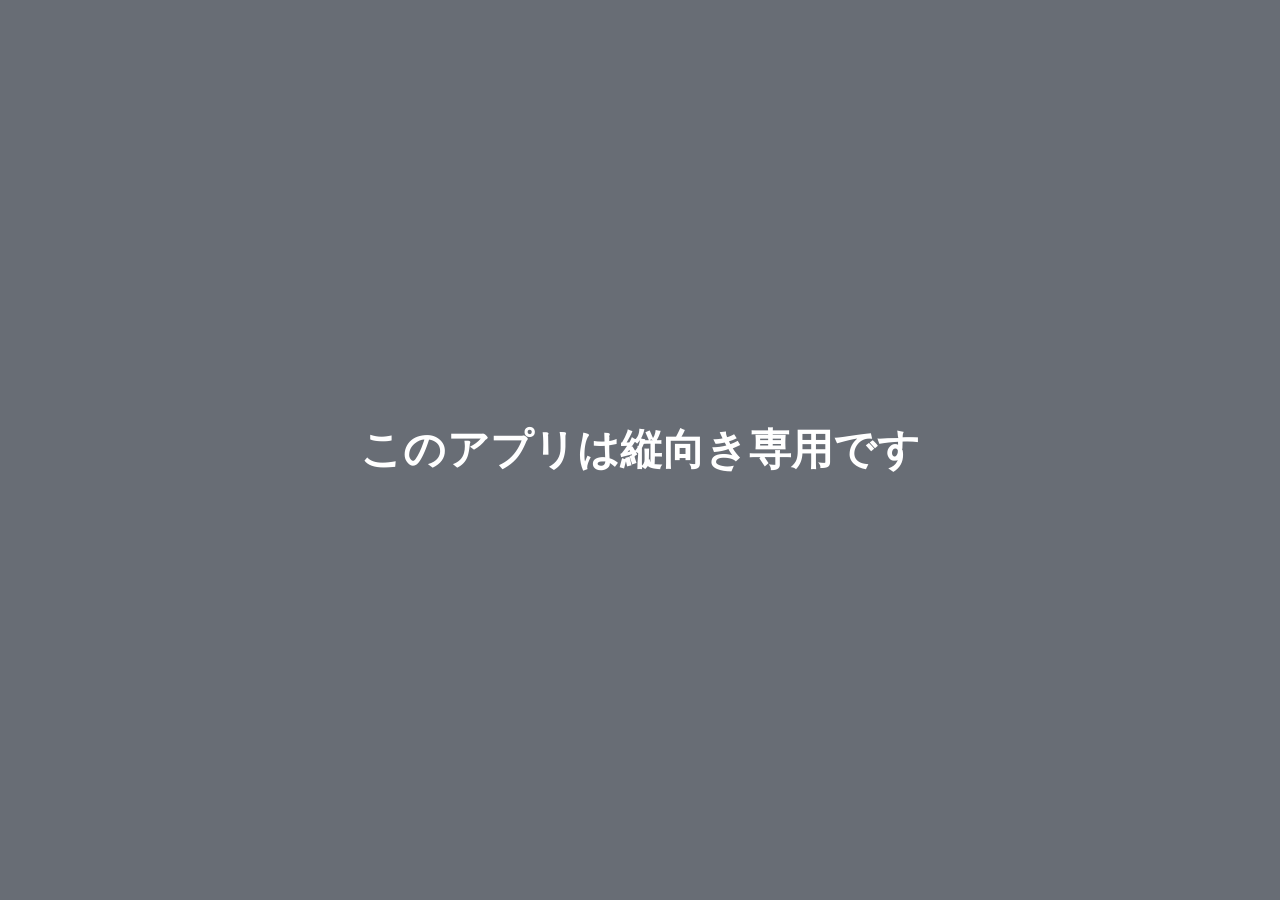
<file: index.html>
<!doctype html>
<html lang="ja">
<head>
  <meta charset="utf-8">
  <meta name="viewport" content="width=device-width,initial-scale=1,viewport-fit=cover,user-scalable=no">
  <meta name="theme-color" content="#0d0f14">
  <meta name="apple-mobile-web-app-capable" content="yes">
  <meta name="apple-mobile-web-app-status-bar-style" content="black-translucent">
  <meta name="apple-mobile-web-app-title" content="EDH Life">
  <meta name="mobile-web-app-capable" content="yes">
  <link rel="manifest" href="./manifest.webmanifest">
  <link rel="icon" href="./icon.svg" type="image/svg+xml">
  <link rel="apple-touch-icon" href="./icon.svg">
  <link rel="stylesheet" href="./styles.css?v=34">
  <link rel="stylesheet" href="./counters.css?v=34">
  <link rel="stylesheet" href="./v2.css?v=9">
  <title>EDH Life Counter</title>
</head>
<body>
  <div id="portraitOnlyGuard" role="alert" aria-live="assertive">
    このアプリは縦向き専用です
  </div>

  <div id="stage">
    <div id="app" class="c4"></div>

    <div id="tools">
      <button type="button" id="undo" title="Undo" aria-label="Undo">
        <svg class="mi" viewBox="0 -960 960 960" aria-hidden="true"><path d="M320-200q-17 0-28.5-11.5T280-240q0-17 11.5-28.5T320-280h244q63 0 109.5-40T720-420q0-60-46.5-100T564-560H312l76 76q11 11 11 28t-11 28q-11 11-28 11t-28-11L188-572q-6-6-8.5-13t-2.5-15q0-8 2.5-15t8.5-13l144-144q11-11 28-11t28 11q11 11 11 28t-11 28l-76 76h252q97 0 166.5 63T800-420q0 94-69.5 157T564-200H320Z"/></svg>
      </button>

      <div class="dw">
        <button type="button" id="dice" title="ダイス" aria-label="ダイス">
          <svg class="mi" viewBox="0 -960 960 960" aria-hidden="true"><path d="M300-240q25 0 42.5-17.5T360-300q0-25-17.5-42.5T300-360q-25 0-42.5 17.5T240-300q0 25 17.5 42.5T300-240Zm0-360q25 0 42.5-17.5T360-660q0-25-17.5-42.5T300-720q-25 0-42.5 17.5T240-660q0 25 17.5 42.5T300-600Zm180 180q25 0 42.5-17.5T540-480q0-25-17.5-42.5T480-540q-25 0-42.5 17.5T420-480q0 25 17.5 42.5T480-420Zm180 180q25 0 42.5-17.5T720-300q0-25-17.5-42.5T660-360q-25 0-42.5 17.5T600-300q0 25 17.5 42.5T660-240Zm0-360q25 0 42.5-17.5T720-660q0-25-17.5-42.5T660-720q-25 0-42.5 17.5T600-660q0 25 17.5 42.5T660-600ZM200-120q-33 0-56.5-23.5T120-200v-560q0-33 23.5-56.5T200-840h560q33 0 56.5 23.5T840-760v560q0 33-23.5 56.5T760-120H200Zm0-80h560v-560H200v560Z"/></svg>
        </button>
        <div id="dm" class="dm">
          <button type="button" id="one">1個</button>
          <button type="button" id="all">全員</button>
        </div>
      </div>

      <button type="button" id="quickReset" title="長押しで全リセット" aria-label="長押しで全リセット">
        <svg class="mi" viewBox="0 -960 960 960" aria-hidden="true"><path d="M393-132q-103-29-168-113.5T160-440q0-57 19-108.5t54-94.5q11-12 27-12.5t29 12.5q11 11 11.5 27T290-586q-24 31-37 68t-13 78q0 81 47.5 144.5T410-209q13 4 21.5 15t8.5 24q0 20-14 31.5t-33 6.5Zm174 0q-19 5-33-7t-14-32q0-12 8.5-23t21.5-15q75-24 122.5-87T720-440q0-100-70-170t-170-70h-3l16 16q11 11 11 28t-11 28q-11 11-28 11t-28-11l-84-84q-6-6-8.5-13t-2.5-15q0-8 2.5-15t8.5-13l84-84q11-11 28-11t28 11q11 11 11 28t-11 28l-16 16h3q134 0 227 93t93 227q0 109-65 194T567-132Z"/></svg>
      </button>

      <button type="button" id="fs" title="フルスクリーン" aria-label="フルスクリーン">
        <svg class="mi fs-enter" viewBox="0 -960 960 960" aria-hidden="true"><path d="M200-200h80q17 0 28.5 11.5T320-160q0 17-11.5 28.5T280-120H160q-17 0-28.5-11.5T120-160v-120q0-17 11.5-28.5T160-320q17 0 28.5 11.5T200-280v80Zm560 0v-80q0-17 11.5-28.5T800-320q17 0 28.5 11.5T840-280v120q0 17-11.5 28.5T800-120H680q-17 0-28.5-11.5T640-160q0-17 11.5-28.5T680-200h80ZM200-760v80q0 17-11.5 28.5T160-640q-17 0-28.5-11.5T120-680v-120q0-17 11.5-28.5T160-840h120q17 0 28.5 11.5T320-800q0 17-11.5 28.5T280-760h-80Zm560 0h-80q-17 0-28.5-11.5T640-800q0-17 11.5-28.5T680-840h120q17 0 28.5 11.5T840-800v120q0 17-11.5 28.5T800-640q-17 0-28.5-11.5T760-680v-80Z"/></svg>
        <svg class="mi fs-exit" viewBox="0 -960 960 960" aria-hidden="true"><path d="M240-240h-80q-17 0-28.5-11.5T120-280q0-17 11.5-28.5T160-320h120q17 0 28.5 11.5T320-280v120q0 17-11.5 28.5T280-120q-17 0-28.5-11.5T240-160v-80Zm480 0v80q0 17-11.5 28.5T680-120q-17 0-28.5-11.5T640-160v-120q0-17 11.5-28.5T680-320h120q17 0 28.5 11.5T840-280q0 17-11.5 28.5T800-240h-80ZM240-720v-80q0-17 11.5-28.5T280-840q17 0 28.5 11.5T320-800v120q0 17-11.5 28.5T280-640H160q-17 0-28.5-11.5T120-680q0-17 11.5-28.5T160-720h80Zm480 0h80q17 0 28.5 11.5T840-680q0 17-11.5 28.5T800-640H680q-17 0-28.5-11.5T640-680v-120q0-17 11.5-28.5T680-840q17 0 28.5 11.5T720-800v80Z"/></svg>
      </button>

      <button type="button" id="set" title="設定" aria-label="設定">
        <svg class="mi" viewBox="0 -960 960 960" aria-hidden="true"><path d="M433-80q-27 0-46.5-18T363-142l-9-66q-13-5-24.5-12T307-235l-62 26q-25 11-50 2t-39-32l-47-82q-14-23-8-49t27-43l53-40q-1-7-1-13.5v-27q0-6.5 1-13.5l-53-40q-21-17-27-43t8-49l47-82q14-23 39-32t50 2l62 26q11-8 23-15t24-12l9-66q4-26 23.5-44t46.5-18h94q27 0 46.5 18t23.5 44l9 66q13 5 24.5 12t22.5 15l62-26q25-11 50-2t39 32l47 82q14 23 8 49t-27 43l-53 40q1 7 1 13.5v27q0 6.5-2 13.5l53 40q21 17 27 43t-8 49l-48 82q-14 23-39 32t-50-2l-60-26q-11 8-23 15t-24 12l-9 66q-4 26-23.5 44T527-80h-94Zm7-80h79l14-106q31-8 57.5-23.5T639-327l99 41 39-68-86-65q5-14 7-29.5t2-31.5q0-16-2-31.5t-7-29.5l86-65-39-68-99 42q-22-23-48.5-38.5T533-694l-13-106h-79l-14 106q-31 8-57.5 23.5T321-633l-99-41-39 68 86 64q-5 15-7 30t-2 32q0 16 2 31t7 30l-86 65 39 68 99-42q22 23 48.5 38.5T427-266l13 106Zm42-180q58 0 99-41t41-99q0-58-41-99t-99-41q-59 0-99.5 41T342-480q0 58 40.5 99t99.5 41Z"/></svg>
      </button>
    </div>

    <div id="dl" class="diceLayer"></div>

    <div id="counters" class="ov">
      <div class="modal counterPanel" role="dialog" aria-modal="true" aria-labelledby="counterTitle">
        <h2 id="counterTitle">特殊カウンター</h2>
        <div id="counterPlayer" class="counterPlayer"></div>
        <div class="counterGrid">
          <div class="specialCounterCard poison">
            <div class="specialCounterLabel">
              <svg class="counterIcon" viewBox="0 -960 960 960" aria-hidden="true"><path d="M240-80v-170q-39-17-68.5-45.5t-50-64.5q-20.5-36-31-77T80-520q0-158 112-259t288-101q176 0 288 101t112 259q0 42-10.5 83t-31 77q-20.5 36-50 64.5T720-250v170H240Zm80-80h40v-80h80v80h80v-80h80v80h40v-142q38-9 67.5-30t50-50q20.5-29 31.5-64t11-74q0-125-88.5-202.5T480-800q-143 0-231.5 77.5T160-520q0 39 11 74t31.5 64q20.5 29 50.5 50t67 30v142Zm100-200h120l-60-120-60 120Zm-80-80q33 0 56.5-23.5T420-520q0-33-23.5-56.5T340-600q-33 0-56.5 23.5T260-520q0 33 23.5 56.5T340-440Zm280 0q33 0 56.5-23.5T700-520q0-33-23.5-56.5T620-600q-33 0-56.5 23.5T540-520q0 33 23.5 56.5T620-440Z"/></svg>
              毒
            </div>
            <div class="specialCounterControls">
              <button type="button" data-counter-minus="poison" aria-label="毒カウンターを1減らす">−1</button>
              <input id="poisonInput" class="counterInput" type="number" min="0" step="1" inputmode="numeric" aria-label="毒カウンター">
              <button type="button" data-counter-plus="poison" aria-label="毒カウンターを1増やす">＋1</button>
            </div>
            <div class="counterHint">10個で敗北</div>
          </div>

          <div class="specialCounterCard experience">
            <div class="specialCounterLabel">
              <svg class="counterIcon" viewBox="0 -960 960 960" aria-hidden="true"><path d="m480-174-74 56q-12 9-24 .5t-7-22.5l29-92-73-52q-12-8-7-22t19-14h89l28-92-142-84q-18-11-28-29t-10-41v-234q0-33 23.5-56.5T360-880h240q33 0 56.5 23.5T680-800v234q0 23-10 41t-28 29l-142 84 28 92h89q14 0 19 14t-7 22l-73 52 29 92q5 14-7 22.5t-24-.5l-74-56ZM360-800v234l80 48v-282h-80Zm240 0h-80v282l80-48v-234Z"/></svg>
              経験
            </div>
            <div class="specialCounterControls">
              <button type="button" data-counter-minus="experience" aria-label="経験カウンターを1減らす">−1</button>
              <input id="experienceInput" class="counterInput" type="number" min="0" step="1" inputmode="numeric" aria-label="経験カウンター">
              <button type="button" data-counter-plus="experience" aria-label="経験カウンターを1増やす">＋1</button>
            </div>
            <div class="counterHint">プレイヤーに蓄積</div>
          </div>

          <div class="specialCounterCard speed">
            <div class="specialCounterLabel">
              <svg class="counterIcon" viewBox="0 -960 960 960" aria-hidden="true"><path d="M418-340q24 24 62 23.5t56-27.5l169-253q9-14-2.5-25.5T677-625L424-456q-27 18-28.5 55t22.5 61Zm62-460q36 0 71 6t68 19q16 6 34 22.5t10 31.5q-8 15-36 20t-45-1q-25-9-50.5-13.5T480-720q-133 0-226.5 93.5T160-400q0 42 11.5 83t32.5 77h552q23-38 33.5-79t10.5-85q0-26-4.5-51T782-504q-6-17-2-33t18-27q13-10 28.5-6t21.5 18q15 35 23 71.5t9 74.5q1 57-13 109t-41 99q-11 18-30 28t-40 10H204q-21 0-40-10t-30-28q-26-45-40-95.5T80-400q0-83 31.5-155.5t86-127Q252-737 325-768.5T480-800Z"/></svg>
              速度
            </div>
            <div class="specialCounterControls">
              <button type="button" data-counter-minus="speed" aria-label="速度を1減らす">−1</button>
              <input id="speedInput" class="counterInput" type="number" min="0" max="4" step="1" inputmode="numeric" aria-label="速度">
              <button type="button" data-counter-plus="speed" aria-label="速度を1増やす">＋1</button>
            </div>
            <div class="counterHint">最大4</div>
          </div>
        </div>
        <div class="acts"><button type="button" id="counterClose">閉じる</button></div>
      </div>
    </div>

    <div id="settings" class="ov">
      <div class="modal">
        <h2>ゲーム設定</h2>
        <div class="row">
          <b>人数</b>
          <div>
            <button type="button" data-count="2">2人</button>
            <button type="button" data-count="3">3人</button>
            <button type="button" data-count="4">4人</button>
          </div>
        </div>
        <div id="ps"></div>
        <div class="row">
          <b>ゲーム</b>
          <div><button type="button" id="reset">全リセット</button></div>
        </div>
        <div class="acts"><button type="button" id="close">閉じる</button></div>
      </div>
    </div>
  </div>

  <script src="./layout.js?v=31"></script>
  <script src="./app.js?v=34"></script>
  <script src="./edh-features.js?v=2"></script>
  <script src="./multitouch.js?v=6"></script>
  <script src="./dice-extra.js?v=1"></script>
  <script src="./v2-layout.js?v=4"></script>
</body>
</html>
</file>
<file: styles.css>
:root{
  --bg:#0d0f14;
  --line:#ffffff22;
  --txt:#f7f8fb;
  --mut:#aab2c2;
  --danger:#ff656d;
  --warn:#ffcc66;

  --board-w:844px;
  --board-h:390px;
  --board-scale:1;
  --board-rot:0deg;
  --board-left:50%;
  --board-top:50%;
  --gutter-start:8px;
  --gutter-end:52px;

  --ui-scale:1;
  --control-scale:1;
  --life-size:96px;
  --tool-scale:1;
  --tool-size:42px;
}

*{box-sizing:border-box}

html,body{
  width:100%;
  height:100%;
  margin:0;
  overflow:hidden;
  overscroll-behavior:none;
  background:var(--bg);
  color:var(--txt);
  font-family:system-ui,-apple-system,"Segoe UI",sans-serif;
  -webkit-user-select:none;
  user-select:none;
  -webkit-touch-callout:none;
}

button,input{font:inherit}
button{color:inherit;touch-action:manipulation}
.mi{display:block;width:100%;height:100%;fill:currentColor;pointer-events:none}

/* One logical board. Portrait rotates this finished board as one object. */
#stage{
  position:fixed;
  left:var(--board-left);
  top:var(--board-top);
  width:var(--board-w);
  height:var(--board-h);
  transform:translate(-50%,-50%) rotate(var(--board-rot)) scale(var(--board-scale));
  transform-origin:center;
  overflow:hidden;
  background:var(--bg);
}

/* Gameplay occupies the area between the device/chrome gutter and tool rail. */
#app{
  position:absolute;
  inset:0 var(--gutter-end) 0 var(--gutter-start);
  display:grid;
  background:var(--bg);
}

#app.c4,
#app.c3{
  grid-template-columns:minmax(0,1fr) minmax(0,1fr);
  grid-template-rows:minmax(0,1fr) minmax(0,1fr);
}
#app.c3 .p:nth-child(1){grid-column:1/3}
#app.c2{
  grid-template-columns:minmax(0,1fr);
  grid-template-rows:minmax(0,1fr) minmax(0,1fr);
}

.p{
  --pc:#666;
  position:relative;
  min-width:0;
  min-height:0;
  overflow:hidden;
  border:1px solid #0006;
  background:linear-gradient(180deg,color-mix(in srgb,var(--pc) 24%,#171b24),#11141b 76%);
}
.p.hide{display:none}

/* Top-side players face the opposite edge. Their gradient is reversed too. */
#app.c4 .p:nth-child(1),
#app.c4 .p:nth-child(2),
#app.c3 .p:nth-child(1),
#app.c2 .p:nth-child(1){
  background:linear-gradient(0deg,color-mix(in srgb,var(--pc) 24%,#171b24),#11141b 76%);
}

.pc{
  position:relative;
  width:100%;
  height:100%;
  display:flex;
  flex-direction:column;
  align-items:center;
  justify-content:center;
  gap:calc(4px * var(--ui-scale));
  padding:calc(6px * var(--ui-scale)) calc(8px * var(--ui-scale));
  transform-origin:center;
  overflow:hidden;
}
.pc>*{flex-shrink:0}

#app.c4 .p:nth-child(1) .pc,
#app.c4 .p:nth-child(2) .pc,
#app.c3 .p:nth-child(1) .pc,
#app.c2 .p:nth-child(1) .pc{
  transform:rotate(180deg);
}

.name{
  max-width:82%;
  overflow:hidden;
  text-overflow:ellipsis;
  white-space:nowrap;
  font-size:calc(16px * var(--ui-scale));
  font-weight:900;
  line-height:1;
  transform:translateY(calc(16px * var(--ui-scale)));
}

.lifeRow{
  width:96%;
  display:grid;
  grid-template-columns:
    calc(44px * var(--control-scale))
    calc(56px * var(--control-scale))
    minmax(0,1fr)
    calc(56px * var(--control-scale))
    calc(44px * var(--control-scale));
  align-items:center;
  gap:calc(5px * var(--control-scale));
  overflow:hidden;
}

.life{
  position:relative;
  isolation:isolate;
  width:100%;
  min-width:0;
  max-width:100%;
  padding:0;
  overflow:hidden;
  white-space:nowrap;
  text-align:center;
  border:0;
  border-radius:0;
  background:transparent;
  font-size:var(--life-size);
  font-weight:950;
  line-height:1;
  letter-spacing:-.06em;
  font-variant-numeric:tabular-nums;
  font-feature-settings:"tnum" 1;
  text-shadow:0 6px 18px #0006;
  transition:none;
}

.delta,.quick5{
  height:calc(70px * var(--control-scale));
  padding:0;
  display:grid;
  place-items:center;
  border:1px solid var(--line);
  border-radius:calc(18px * var(--control-scale));
  background:#ffffff12;
  font-weight:950;
}
.delta .mi{
  width:calc(38px * var(--control-scale));
  height:calc(38px * var(--control-scale));
}
.quick5{
  background:#07090d8c;
  font-size:calc(22px * var(--control-scale));
}
.delta:active,.quick5:active,.cmd button:active{background:#ffffff20}

.cmd{
  width:95%;
  padding:calc(4px * var(--ui-scale));
  border:1px solid var(--line);
  border-radius:calc(12px * var(--ui-scale));
  background:#07090d6b;
}
.cg{
  display:grid;
  grid-template-columns:repeat(3,minmax(0,1fr));
  gap:calc(4px * var(--ui-scale));
}
.cc{
  --c:#888;
  min-width:0;
  padding:calc(3px * var(--ui-scale));
  text-align:center;
  border:1px solid color-mix(in srgb,var(--c) 48%,#ffffff22);
  border-radius:calc(9px * var(--ui-scale));
  background:linear-gradient(180deg,color-mix(in srgb,var(--c) 13%,#141821),#10131a);
}
.cw{
  overflow:hidden;
  text-overflow:ellipsis;
  white-space:nowrap;
  font-size:calc(9px * var(--ui-scale));
  font-weight:900;
  line-height:1;
}
.cv{
  margin:calc(2px * var(--ui-scale)) 0 calc(3px * var(--ui-scale));
  font-size:calc(22px * var(--ui-scale));
  font-weight:950;
  font-variant-numeric:tabular-nums;
  line-height:1;
}
.cc.hot .cv{color:var(--danger)}
.cb{
  display:grid;
  grid-template-columns:1fr 1fr;
  gap:calc(3px * var(--ui-scale));
}
.cb button{
  min-height:calc(26px * var(--ui-scale));
  padding:0 calc(3px * var(--ui-scale));
  border:1px solid var(--line);
  border-radius:calc(7px * var(--ui-scale));
  background:#ffffff12;
  font-size:calc(13px * var(--ui-scale));
  font-weight:900;
}

.dead{
  position:absolute;
  left:8px;
  bottom:5px;
  z-index:9;
  color:var(--danger);
  font-size:10px;
  font-weight:900;
}

/* Defeat state remains editable but clearly de-emphasised. */
.p.defeated .pc>*:not(.dead){
  opacity:.48;
  filter:saturate(.45) brightness(.82);
}
.p.defeated .pc::after{
  content:"DEFEATED";
  position:absolute;
  inset:0;
  z-index:8;
  display:grid;
  place-items:center;
  pointer-events:none;
  background:rgba(4,6,9,.24);
  color:var(--danger);
  font-size:34px;
  font-weight:950;
  letter-spacing:.12em;
  text-shadow:0 0 12px rgba(255,101,109,.35),0 3px 14px rgba(0,0,0,.78);
}
.p.life-defeat .dead{display:none}

/* Long-press feedback for direct life input. */
@property --hold-angle{
  syntax:"<angle>";
  inherits:false;
  initial-value:0deg;
}
.life.holding::after{
  content:"";
  position:absolute;
  inset:5px 8px;
  z-index:2;
  padding:3px;
  pointer-events:none;
  border-radius:18px;
  background:conic-gradient(from -90deg,var(--warn) var(--hold-angle),rgba(255,255,255,.16) 0deg);
  -webkit-mask:linear-gradient(#000 0 0) content-box,linear-gradient(#000 0 0);
  -webkit-mask-composite:xor;
  mask-composite:exclude;
  filter:drop-shadow(0 0 5px rgba(255,204,102,.45));
  animation:life-hold-progress 600ms linear forwards;
}
.life.holding{
  text-shadow:0 0 14px rgba(255,204,102,.35),0 6px 18px #0006;
}
@keyframes life-hold-progress{
  from{--hold-angle:0deg}
  to{--hold-angle:360deg}
}

/* Utility rail. */
#tools{
  position:absolute;
  right:calc((var(--gutter-end) - var(--tool-size)) / 2);
  top:50%;
  z-index:20;
  display:flex;
  flex-direction:column;
  gap:calc(4px * var(--tool-scale));
  transform:translateY(-50%);
}
#tools>button,.dw>button{
  width:var(--tool-size);
  height:var(--tool-size);
  padding:calc(10px * var(--tool-scale));
  display:grid;
  place-items:center;
  border:1px solid var(--line);
  border-radius:calc(12px * var(--tool-scale));
  background:#111620ed;
  box-shadow:0 5px 16px #0005;
}
.dw{position:relative}
.dm{
  position:absolute;
  right:calc(var(--tool-size) + 6px);
  top:50%;
  display:none;
  gap:6px;
  padding:6px;
  transform:translateY(-50%);
  border:1px solid var(--line);
  border-radius:12px;
  background:#111620f2;
}
.dm.show{display:flex}
.dm button{
  min-width:calc(58px * var(--tool-scale));
  height:calc(38px * var(--tool-scale));
  border:1px solid var(--line);
  border-radius:10px;
  background:#202633;
  font-size:calc(14px * var(--tool-scale));
  font-weight:900;
}
.fs-exit{display:none}
#fs.active .fs-enter{display:none}
#fs.active .fs-exit{display:block}

/* Dice use the board coordinate system. */
.diceLayer{
  position:absolute;
  inset:0 var(--gutter-end) 0 var(--gutter-start);
  z-index:30;
  pointer-events:none;
}
.die{
  position:absolute;
  left:50%;
  top:50%;
  width:108px;
  height:108px;
  display:flex;
  align-items:center;
  justify-content:center;
  transform:translate(-50%,-50%);
  border:3px solid #ffffffc7;
  border-radius:22px;
  background:linear-gradient(145deg,#fff,#d8dde6);
  box-shadow:0 18px 42px #0007;
  animation:roll .8s cubic-bezier(.18,.78,.26,1.18);
}
.die.player{width:94px;height:94px}
.face{
  width:72%;
  height:72%;
  display:grid;
  grid-template:repeat(3,1fr)/repeat(3,1fr);
  align-items:center;
  justify-items:center;
}
.pip{
  width:16px;
  height:16px;
  border-radius:50%;
  background:#11151c;
  opacity:0;
}
.die.player .pip{width:14px;height:14px}
.face[data-v="1"] .p5,
.face[data-v="2"] .p1,.face[data-v="2"] .p9,
.face[data-v="3"] .p1,.face[data-v="3"] .p5,.face[data-v="3"] .p9,
.face[data-v="4"] .p1,.face[data-v="4"] .p3,.face[data-v="4"] .p7,.face[data-v="4"] .p9,
.face[data-v="5"] .p1,.face[data-v="5"] .p3,.face[data-v="5"] .p5,.face[data-v="5"] .p7,.face[data-v="5"] .p9,
.face[data-v="6"] .p1,.face[data-v="6"] .p3,.face[data-v="6"] .p4,.face[data-v="6"] .p6,.face[data-v="6"] .p7,.face[data-v="6"] .p9{opacity:1}
.face[data-v="1"] .p5{background:#d32f2f}
.rolling .face{animation:jitter .12s steps(2,end) infinite}
@keyframes jitter{50%{transform:translate(2px,-1px) rotate(2deg)}}
@keyframes roll{
  0%{opacity:0;transform:translate(-50%,-50%) translate(var(--x0,-80px),var(--y0,-45px)) rotate(-300deg) scale(.6,.82)}
  25%{opacity:1;transform:translate(-50%,-50%) translate(var(--x1,55px),var(--y1,-25px)) rotate(-80deg) scale(1.08,.94)}
  50%{transform:translate(-50%,-50%) translate(var(--x2,-30px),var(--y2,12px)) rotate(130deg) scale(.93,1.06)}
  75%{transform:translate(-50%,-50%) translate(var(--x3,16px),var(--y3,-6px)) rotate(280deg) scale(1.04,.97)}
  100%{transform:translate(-50%,-50%) rotate(360deg) scale(1)}
}

/* Settings overlay rotates together with the board. */
.ov{
  position:absolute;
  inset:0;
  z-index:40;
  display:none;
  align-items:center;
  justify-content:center;
  padding:16px;
  background:#040609d1;
  backdrop-filter:blur(8px);
}
.ov.show{display:flex}
.modal{
  width:min(620px,94%);
  max-height:92%;
  overflow:auto;
  padding:16px;
  border:1px solid var(--line);
  border-radius:22px;
  background:#151923;
  font-size:16px;
}
.modal h2{margin:0 0 10px;font-size:24px}
.row{
  display:grid;
  grid-template-columns:minmax(90px,120px) 1fr;
  gap:10px;
  align-items:center;
  padding:8px 0;
  border-bottom:1px solid #ffffff12;
}
.row input[type=text]{
  width:100%;
  padding:8px;
  border:1px solid var(--line);
  border-radius:8px;
  background:#0f131a;
  color:var(--txt);
  -webkit-user-select:text;
  user-select:text;
}
.row input[type=color]{width:50px;height:34px;border:0;background:transparent}
.modal button{
  min-height:40px;
  padding:6px 10px;
  border:1px solid var(--line);
  border-radius:9px;
  background:#202633;
  font-weight:900;
}
.acts{display:flex;justify-content:flex-end;gap:8px;margin-top:10px}

@media(display-mode:standalone){#fs{display:none}}


/* Portrait-only guard.
   This app is intentionally designed only for portrait use. In landscape, cover
   the whole visual viewport (including safe-area edges), hide the board, and
   intercept all interaction until the device returns to portrait. */
#portraitOnlyGuard{
  display:none;
  position:fixed;
  inset:0;
  z-index:2147483647;
  width:100vw;
  height:100dvh;
  min-height:100%;
  padding:
    max(24px,env(safe-area-inset-top))
    max(24px,env(safe-area-inset-right))
    max(24px,env(safe-area-inset-bottom))
    max(24px,env(safe-area-inset-left));
  place-items:center;
  background:#686d75;
  color:#fff;
  text-align:center;
  font-size:clamp(24px,4.5vw,42px);
  font-weight:900;
  line-height:1.35;
  letter-spacing:.01em;
  pointer-events:auto;
  -webkit-user-select:none;
  user-select:none;
  touch-action:none;
}
@media (orientation:landscape){
  html,body{
    background:#686d75!important;
  }
  #stage{
    visibility:hidden!important;
    pointer-events:none!important;
  }
  #portraitOnlyGuard{
    display:grid!important;
  }
}
</file>
<file: counters.css>
/* Special counters + long-press feedback. Loaded after styles.css. */

:root{
  --poison:#9ee66f;
  --experience:#f4ca64;
  --speed:#7fc8ff;
}

/* The progress ring follows the visible life digits, including on rotated iPhone layouts. */
.life.holding::after{display:none!important}
.life{
  display:grid;
  place-items:center;
}
.lifeValue{
  position:relative;
  display:block;
  width:max-content;
  margin:auto;
  padding:0 8px;
  line-height:1;
}
.life.holding .lifeValue::after{
  content:"";
  position:absolute;
  inset:14% -4px 3%;
  z-index:2;
  padding:3px;
  pointer-events:none;
  border-radius:15px;
  background:conic-gradient(from -90deg,var(--warn) var(--hold-angle),rgba(255,255,255,.16) 0deg);
  -webkit-mask:linear-gradient(#000 0 0) content-box,linear-gradient(#000 0 0);
  -webkit-mask-composite:xor;
  mask-composite:exclude;
  filter:drop-shadow(0 0 5px rgba(255,204,102,.45));
  animation:life-hold-progress 300ms linear forwards;
}

/* Active special counters stay out of the life number and remain readable on phones. */
.counterBadges{
  position:absolute;
  top:calc(7px * var(--ui-scale));
  right:calc(8px * var(--ui-scale));
  z-index:5;
  display:flex;
  gap:4px;
  pointer-events:none;
}
.counterBadge{
  min-width:25px;
  height:24px;
  padding:2px 5px;
  display:inline-flex;
  align-items:center;
  justify-content:center;
  gap:3px;
  border:1px solid #ffffff28;
  border-radius:999px;
  background:#071008d8;
  font-size:15px;
  font-weight:950;
  line-height:1;
  font-variant-numeric:tabular-nums;
  text-shadow:none;
  box-shadow:0 2px 7px #0006;
}
.counterIcon{width:15px;height:15px;fill:currentColor;flex:0 0 auto}
.counterBadge.poison{color:var(--poison);border-color:color-mix(in srgb,var(--poison) 42%,transparent)}
.counterBadge.poison.hot{color:var(--warn);border-color:color-mix(in srgb,var(--warn) 48%,transparent)}
.counterBadge.experience{color:var(--experience);border-color:color-mix(in srgb,var(--experience) 42%,transparent)}
.counterBadge.speed{color:var(--speed);border-color:color-mix(in srgb,var(--speed) 42%,transparent)}

/* Defeat reason sits directly under the central DEFEATED label. */
.dead{
  left:50%!important;
  right:auto!important;
  top:calc(50% + 26px)!important;
  bottom:auto!important;
  transform:translateX(-50%);
  min-width:max-content;
  text-align:center;
  font-size:11px!important;
  letter-spacing:.04em;
  color:var(--danger)!important;
  text-shadow:0 2px 8px #000b;
}
.p.life-defeat .dead{display:block!important}

.counterPanel{
  width:min(680px,92%);
  padding:14px 16px;
}
.counterPanel h2{text-align:center;margin:0 0 2px}
.counterPlayer{
  margin-bottom:10px;
  text-align:center;
  color:var(--mut);
  font-size:14px;
  font-weight:800;
}
.counterGrid{
  display:grid;
  grid-template-columns:repeat(3,minmax(0,1fr));
  gap:10px;
}
.specialCounterCard{
  min-width:0;
  padding:10px;
  border:1px solid var(--line);
  border-radius:14px;
  background:#0d1118;
}
.specialCounterLabel{
  min-height:24px;
  margin-bottom:8px;
  display:flex;
  align-items:center;
  justify-content:center;
  gap:6px;
  text-align:center;
  font-size:15px;
  font-weight:950;
}
.specialCounterLabel .counterIcon{width:18px;height:18px}
.specialCounterCard.poison .specialCounterLabel{color:var(--poison)}
.specialCounterCard.experience .specialCounterLabel{color:var(--experience)}
.specialCounterCard.speed .specialCounterLabel{color:var(--speed)}
.specialCounterControls{
  display:grid;
  grid-template-columns:46px minmax(52px,1fr) 46px;
  gap:6px;
  align-items:center;
}
.specialCounterControls button{
  min-height:46px;
  padding:0;
  font-size:20px;
}
.counterInput{
  width:100%;
  height:46px;
  padding:0 4px;
  border:1px solid var(--line);
  border-radius:10px;
  outline:none;
  background:#090c11;
  text-align:center;
  font-size:25px;
  font-weight:950;
  font-variant-numeric:tabular-nums;
  -moz-appearance:textfield;
  pointer-events:none;
  -webkit-user-select:none;
  user-select:none;
  caret-color:transparent;
}
.counterInput::-webkit-inner-spin-button,
.counterInput::-webkit-outer-spin-button{-webkit-appearance:none;margin:0}
#poisonInput{color:var(--poison)}
#experienceInput{color:var(--experience)}
#speedInput{color:var(--speed)}
.counterHint{
  min-height:14px;
  margin-top:6px;
  text-align:center;
  color:var(--mut);
  font-size:11px;
  font-weight:700;
}
.counterPanel .acts{margin-top:10px}
.counter-flipped .counterPanel{transform:rotate(180deg)}

/* The toolbar reset is intentionally hold-only and remains longer to avoid accidents. */
#quickReset{
  position:relative;
  overflow:hidden;
}
#quickReset.holding{
  color:var(--warn);
}
#quickReset.holding::after{
  content:"";
  position:absolute;
  inset:3px;
  z-index:3;
  padding:2px;
  pointer-events:none;
  border-radius:calc(10px * var(--tool-scale));
  background:conic-gradient(from -90deg,var(--warn) var(--hold-angle),rgba(255,255,255,.14) 0deg);
  -webkit-mask:linear-gradient(#000 0 0) content-box,linear-gradient(#000 0 0);
  -webkit-mask-composite:xor;
  mask-composite:exclude;
  animation:quick-reset-progress 850ms linear forwards;
}
@keyframes quick-reset-progress{
  from{--hold-angle:0deg}
  to{--hold-angle:360deg}
}

/* Apple-inspired interaction polish: hierarchy, direct feedback and restrained material. */
html,body{
  font-family:-apple-system,BlinkMacSystemFont,"SF Pro Text",system-ui,"Segoe UI",sans-serif;
  font-optical-sizing:auto;
}
button{
  -webkit-tap-highlight-color:transparent;
}

/* Make the life total the strongest typographic voice without crushing the digits together. */
.life{
  font-weight:900;
  letter-spacing:-.042em;
}
.name{
  font-weight:800;
  letter-spacing:-.01em;
}
.cw{font-weight:750;letter-spacing:.01em}
.cv{font-weight:850;letter-spacing:-.025em}
.cb button,.delta,.quick5{font-weight:800}

/* Immediate physical response. Keep it subtle because these controls are tapped repeatedly. */
.delta,.quick5,.cb button,#tools>button,.dw>button,.dm button,.modal button,.specialCounterControls button{
  transform:scale(1);
  transform-origin:center;
  transition:transform 105ms ease-out,background-color 140ms ease-out,border-color 140ms ease-out,box-shadow 160ms ease-out,opacity 140ms ease-out;
}
.delta:active,.quick5:active,.cb button:active,#tools>button:active,.dw>button:active,.dm button:active,.modal button:active,.specialCounterControls button:active{
  transform:scale(.955);
}
.lifeValue{
  transform:scale(1);
  transition:transform 105ms ease-out,text-shadow 140ms ease-out;
}
.life:active .lifeValue{transform:scale(.985)}

/* Gameplay controls stay quiet until touched. */
.delta,.quick5{
  border-color:rgba(255,255,255,.12);
  background:rgba(255,255,255,.075);
  box-shadow:inset 0 1px 0 rgba(255,255,255,.055);
}
.quick5{background:rgba(5,8,12,.50)}
.delta:active,.quick5:active,.cmd button:active{
  background:rgba(255,255,255,.15);
}
.cmd{
  border-color:rgba(255,255,255,.10);
  background:rgba(4,7,11,.43);
  box-shadow:inset 0 1px 0 rgba(255,255,255,.035);
}
.cc{
  box-shadow:inset 0 1px 0 rgba(255,255,255,.04);
}
.cb button{
  border-color:rgba(255,255,255,.10);
  background:rgba(255,255,255,.07);
}

/* One floating utility material instead of five unrelated boxes. */
#tools{
  gap:2px;
  padding:4px 0;
  border:1px solid rgba(255,255,255,.13);
  border-radius:calc(16px * var(--tool-scale));
  background:rgba(18,22,31,.74);
  -webkit-backdrop-filter:blur(18px) saturate(155%);
  backdrop-filter:blur(18px) saturate(155%);
  box-shadow:0 10px 28px rgba(0,0,0,.32),inset 0 1px 0 rgba(255,255,255,.10);
}
#tools>button,.dw>button{
  border-color:transparent;
  border-radius:calc(10px * var(--tool-scale));
  background:transparent;
  box-shadow:none;
}
@media (hover:hover){
  #tools>button:hover,.dw>button:hover{background:rgba(255,255,255,.07)}
}
#tools>button:active,.dw>button:active{background:rgba(255,255,255,.14)}

/* Dice choices originate from the dice button and return to the same place. */
.dm{
  display:flex;
  visibility:hidden;
  opacity:0;
  pointer-events:none;
  transform:translateY(-50%) translateX(7px) scale(.94);
  transform-origin:right center;
  border-color:rgba(255,255,255,.14);
  background:rgba(18,22,31,.88);
  -webkit-backdrop-filter:blur(18px) saturate(150%);
  backdrop-filter:blur(18px) saturate(150%);
  box-shadow:0 12px 30px rgba(0,0,0,.34),inset 0 1px 0 rgba(255,255,255,.09);
  transition:opacity 150ms ease-out,transform 180ms cubic-bezier(.2,.75,.25,1),visibility 180ms;
}
.dm.show{
  visibility:visible;
  opacity:1;
  pointer-events:auto;
  transform:translateY(-50%) translateX(0) scale(1);
}
.dm button{
  border-color:rgba(255,255,255,.11);
  background:rgba(255,255,255,.075);
  font-weight:750;
}

/* Modal surfaces materialize instead of abruptly appearing. */
.ov{
  display:flex;
  visibility:hidden;
  opacity:0;
  pointer-events:none;
  background:rgba(3,5,8,.36);
  -webkit-backdrop-filter:blur(0) saturate(100%);
  backdrop-filter:blur(0) saturate(100%);
  transition:opacity 180ms ease-out,backdrop-filter 220ms ease-out,-webkit-backdrop-filter 220ms ease-out,visibility 220ms;
}
.ov.show{
  visibility:visible;
  opacity:1;
  pointer-events:auto;
  background:rgba(3,5,8,.64);
  -webkit-backdrop-filter:blur(11px) saturate(125%);
  backdrop-filter:blur(11px) saturate(125%);
}
.modal{
  border-color:rgba(255,255,255,.13);
  background:rgba(21,25,35,.97);
  box-shadow:0 22px 60px rgba(0,0,0,.42),inset 0 1px 0 rgba(255,255,255,.08);
  transform:translateY(5px) scale(.965);
  transform-origin:center;
  transition:transform 220ms cubic-bezier(.2,.78,.24,1),box-shadow 180ms ease-out;
}
.ov.show .modal{transform:translateY(0) scale(1)}
.counter-flipped .counterPanel{transform:rotate(180deg) translateY(5px) scale(.965)}
.counter-flipped.show .counterPanel{transform:rotate(180deg) translateY(0) scale(1)}
.modal h2{
  font-weight:800;
  letter-spacing:-.025em;
}
.modal button{
  border-color:rgba(255,255,255,.11);
  background:rgba(255,255,255,.075);
}
.specialCounterCard{
  border-color:rgba(255,255,255,.10);
  background:#0d1118;
  box-shadow:inset 0 1px 0 rgba(255,255,255,.045);
}
.specialCounterLabel{font-weight:800}
.counterInput{font-weight:850;letter-spacing:-.025em}
.counterBadge{font-weight:800}

/* A held action should look armed before it commits. */
#quickReset.holding{
  background:rgba(255,204,102,.10);
  box-shadow:inset 0 0 0 1px rgba(255,204,102,.18);
}
.life.holding .lifeValue{
  transform:scale(.985);
  text-shadow:0 0 14px rgba(255,204,102,.35),0 6px 18px #0006;
}

/* Respect platform accessibility preferences without removing useful state feedback. */
@media (prefers-reduced-motion:reduce){
  *,*::before,*::after{
    scroll-behavior:auto!important;
  }
  .delta,.quick5,.cb button,#tools>button,.dw>button,.dm,.dm button,.modal,.modal button,.specialCounterControls button,.lifeValue{
    transition-duration:0.01ms!important;
  }
  .die,.rolling .face{
    animation:none!important;
  }
  .ov,.ov.show{
    -webkit-backdrop-filter:none;
    backdrop-filter:none;
  }
}

@media (prefers-reduced-transparency:reduce){
  #tools,.dm,.modal{
    background:#171c26;
    -webkit-backdrop-filter:none;
    backdrop-filter:none;
  }
  .ov,.ov.show{
    background:rgba(3,5,8,.88);
    -webkit-backdrop-filter:none;
    backdrop-filter:none;
  }
}

@media (prefers-contrast:more){
  #tools,.dm,.modal,.specialCounterCard{
    border-color:rgba(255,255,255,.42);
  }
  .delta,.quick5,.cb button,.modal button,.dm button{
    border-color:rgba(255,255,255,.34);
  }
  .name,.cw,.counterHint,.counterPlayer{color:#fff}
}
</file>
<file: v2.css>
@import url('./boot-splash.css?v=1');
@import url('./v2-base.css?v=1');
@import url('./v2-compact.css?v=13');
@import url('./v2-utility.css?v=4');
@import url('./v2-responsive.css?v=4');
@import url('./v2-owner-status.css?v=5');
@import url('./v2-polish.css?v=3');
@import url('./v2-seatmap.css?v=2');
@import url('./v2-life-surface.css?v=5');
@import url('./v2-results.css?v=2');

/* Geometry contract
   1. viewport-sync.js owns --vh100 and --seat-edge-safe.
   2. The whole board is --vh100.
   3. The center utility band is fixed; everything else is split 1:1 vertically.
   4. Each half is split 1:1 horizontally for four players.
   5. Safe areas never change panel size. They only inset content inside each panel. */
:root{
  --vh100:100dvh;
  --viewport-visible-h:100dvh;
  --viewport-tail:0px;
  --player-panel-h:calc((var(--vh100) - var(--center-band-h,60px))/2);
  --player-panel-w:50vw;
  --seat-edge-safe:max(var(--safe-top),var(--safe-bottom));
}

html.layout-vertical-v2,
html.layout-vertical-v2 body{
  width:100%!important;
  height:var(--vh100)!important;
  min-height:var(--vh100)!important;
  margin:0!important;
  overflow:hidden!important;
}

html.layout-vertical-v2 #stage{
  position:absolute!important;
  top:0!important;
  right:0!important;
  bottom:auto!important;
  left:0!important;
  width:100%!important;
  height:var(--vh100)!important;
  min-height:var(--vh100)!important;
  overflow:hidden!important;
}

html.layout-vertical-v2 #app,
html.layout-vertical-v2 .diceLayer{
  position:absolute!important;
  inset:0!important;
  width:100%!important;
  height:100%!important;
}

html.layout-vertical-v2 #app,
html.layout-vertical-v2 #app.c2{
  grid-template-rows:minmax(0,1fr) var(--center-band-h) minmax(0,1fr)!important;
}

/* Four-player panel geometry is intentionally explicit. */
html.layout-vertical-v2 #app.c4{
  grid-template-columns:minmax(0,1fr) minmax(0,1fr)!important;
}
html.layout-vertical-v2 #app.c4 .p:nth-child(1){grid-column:1;grid-row:1}
html.layout-vertical-v2 #app.c4 .p:nth-child(2){grid-column:2;grid-row:1}
html.layout-vertical-v2 #app.c4 .p:nth-child(3){grid-column:1;grid-row:3}
html.layout-vertical-v2 #app.c4 .p:nth-child(4){grid-column:2;grid-row:3}

/* Content edge insets are mirrored. Because upper .pc elements are rotated 180deg,
   padding-bottom maps to the physical top edge there and to the physical bottom edge
   for lower players. All four outer panels remain exactly the same size. */
html.layout-vertical-v2 #app.c4 .p:nth-child(1) .pc,
html.layout-vertical-v2 #app.c4 .p:nth-child(2) .pc,
html.layout-vertical-v2 #app.c3 .p:nth-child(1) .pc,
html.layout-vertical-v2 #app.c2 .p:nth-child(1) .pc,
html.layout-vertical-v2 #app.c4 .p:nth-child(3) .pc,
html.layout-vertical-v2 #app.c4 .p:nth-child(4) .pc,
html.layout-vertical-v2 #app.c3 .p:nth-child(2) .pc,
html.layout-vertical-v2 #app.c3 .p:nth-child(3) .pc,
html.layout-vertical-v2 #app.c2 .p:nth-child(2) .pc{
  padding-bottom:calc(var(--panel-pad) + var(--seat-edge-safe))!important;
}

html.layout-vertical-v2 body::after,
html.layout-vertical-v2 #stage::after{
  content:none!important;
}

/* Player content uses most of its panel, with a deliberate horizontal inset. */
html.layout-vertical-v2 #app .pc{
  grid-template-columns:minmax(0,1fr)!important;
  justify-content:stretch!important;
  justify-items:stretch!important;
  padding-left:4px!important;
  padding-right:4px!important;
}
html.layout-vertical-v2 #app .pc>.lifeRow{
  width:100%!important;
  max-width:none!important;
  margin-left:auto!important;
  margin-right:auto!important;
  justify-self:center!important;
  align-self:stretch!important;
}
html.layout-vertical-v2 #app .pc>.cmd{
  width:96%!important;
  max-width:none!important;
  margin-left:auto!important;
  margin-right:auto!important;
  justify-self:center!important;
  align-self:stretch!important;
}
html.layout-vertical-v2 #app .pc>.cmd{
  padding-left:2px!important;
  padding-right:2px!important;
}
html.layout-vertical-v2 #app .pc>.cmd>.cg,
html.layout-vertical-v2 #app .pc>.cmd .cc{
  width:100%!important;
  max-width:none!important;
}

/* Defeat dimming covers the entire player panel. The word itself stays at 90%. */
html.layout-vertical-v2 #app .p.defeated .pc::before{
  content:"";
  position:absolute;
  inset:0!important;
  z-index:7;
  width:100%!important;
  height:100%!important;
  pointer-events:none;
  background:rgba(4,6,9,.24);
}
html.layout-vertical-v2 #app .p.defeated .pc::after{
  left:5%!important;
  right:auto!important;
  top:0!important;
  bottom:0!important;
  width:90%!important;
  max-width:90%!important;
  overflow:hidden!important;
  white-space:nowrap!important;
  text-align:center!important;
  font-size:clamp(24px,7.2vw,32px)!important;
  letter-spacing:.08em!important;
  background:transparent!important;
}
</file>
